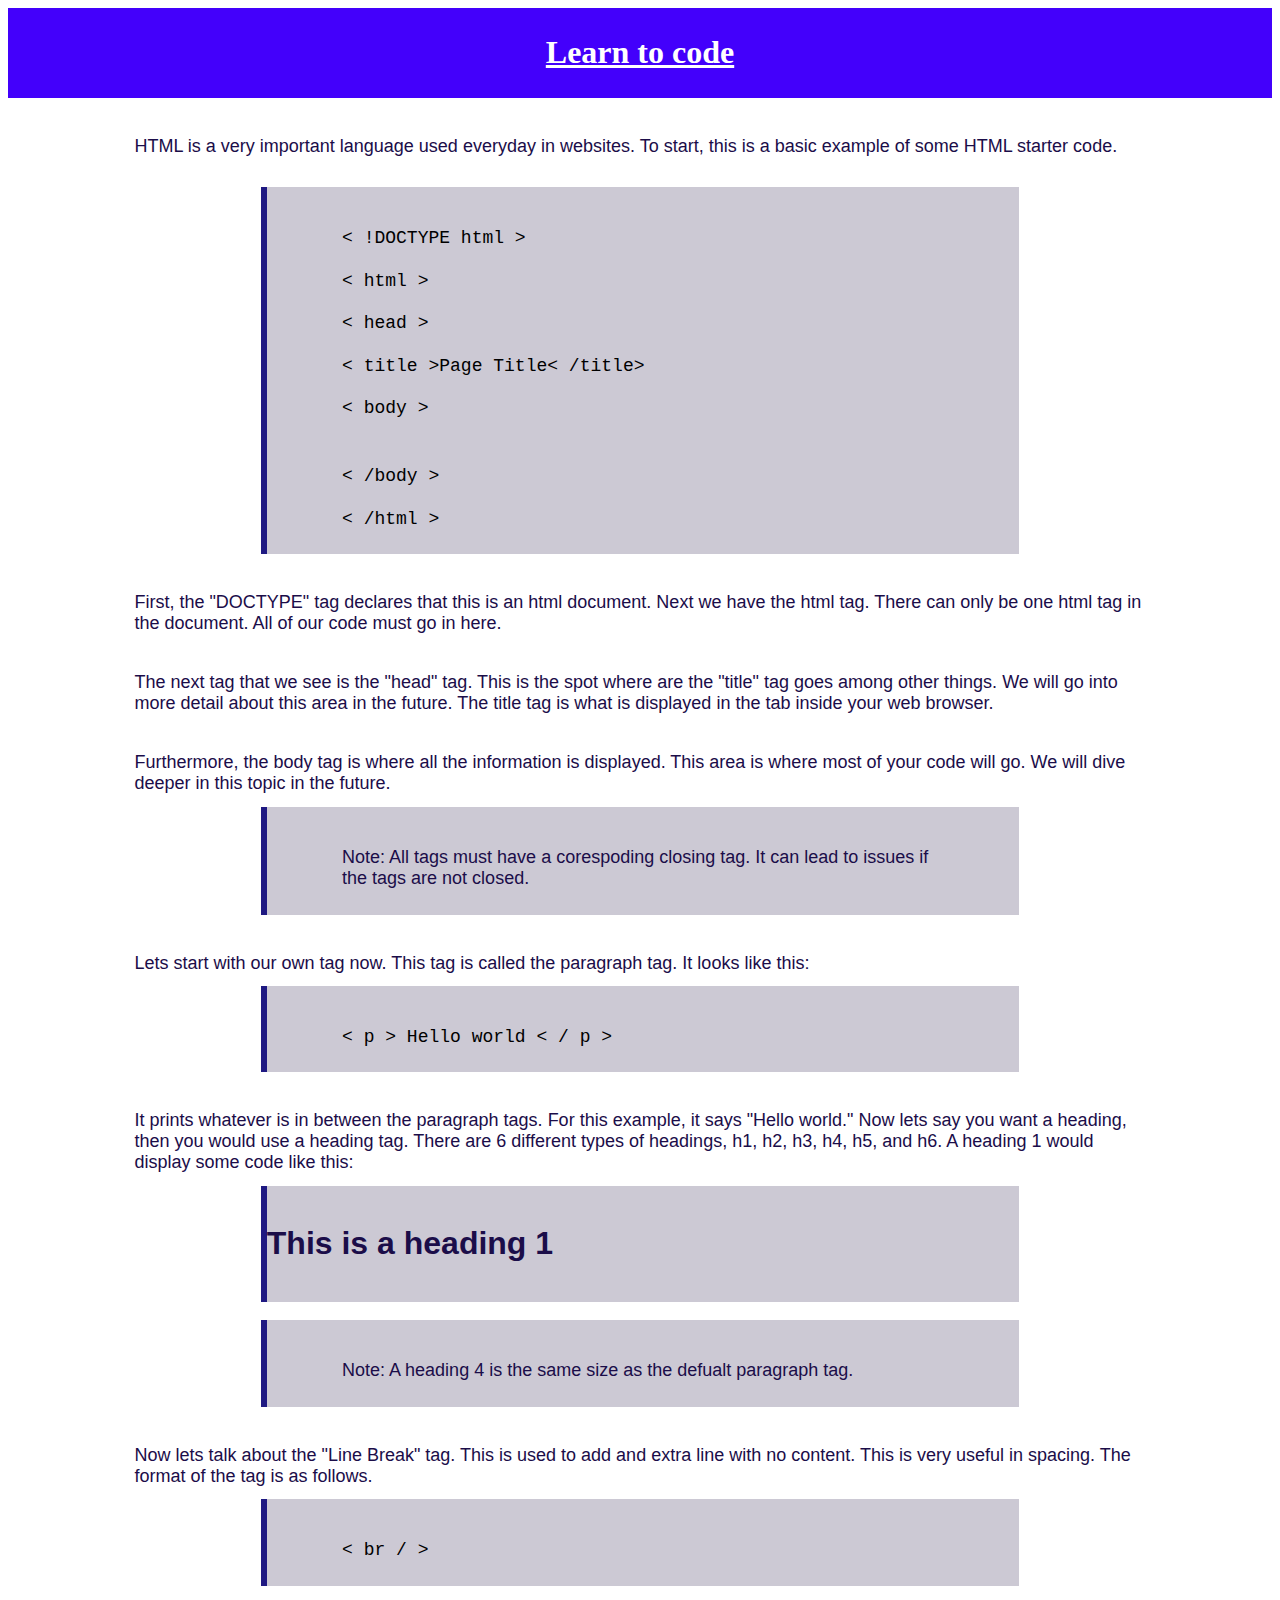
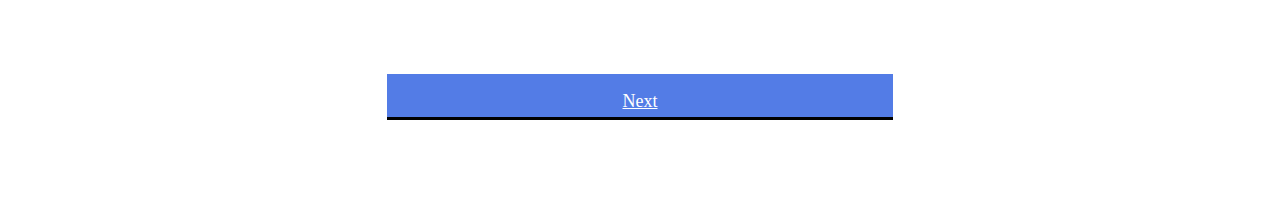
<file: page1.html>
<!DOCTYPE html>
<html lang="en">
<head>
    <meta charset="UTF-8">
    <meta name="viewport" content="width=device-width, initial-scale=1.0">
    <meta http-equiv="X-UA-Compatible" content="ie=edge">
    <title>The basics</title>
    <link rel="stylesheet" href="pageStyles.css">
</head>
<body>
    <div class="top">
        <h1 class="top"><a href="index.html">Learn to code</a></h1>
    </div>
    <p>HTML is a very important language used everyday in websites. To start, this is a
        basic example of some HTML starter code.</p>
        <br />
    <div class="coding">
        <br />
        <p class="code"> < !DOCTYPE html ></p>
        <p class="code"> < html ></p>
        <p class="code"> < head ></p>
        <p class="code"> < title >Page Title< /title></p>
        <p class="code"> < body ></p>
        <br />
        <p class="code"> < /body ></p>
        <p class="code"> < /html ></p>
        <br />
    </div>
    <p>
        First, the "DOCTYPE" tag declares that this is an html document. Next we have the
        html tag. There can only be one html tag in the document. All of our code must go
        in here.
    </p>
    <p>
        The next tag that we see is the "head" tag. This is the spot where are the "title" tag
        goes among other things. We will go into more detail about this area in the future.
        The title tag is what is displayed in the tab inside your web browser.
    </p>
    <p>
        Furthermore, the body tag is where all the information is displayed. This area is
        where most of your code will go. We will dive deeper in this topic in the future.
    </p>
    <div class="coding">
        <br />
        <p>Note: All tags must have a corespoding closing tag. It can lead to issues if the
        tags are not closed.</p>
        <br />
    </div>
    <p>
        Lets start with our own tag now. This tag is called the paragraph tag. It looks like
        this:
    </p>
    <div class="coding">
        <br />
        <p class="code">< p > Hello world < / p ></p>
        <br />
    </div>
    <p>
        It prints whatever is in between the paragraph tags. For this example, it says "Hello
         world." Now lets say you want a heading, then you would use a heading tag. There
         are 6 different types of headings, h1, h2, h3, h4, h5, and h6. A heading 1 would
         display some code like this:
    </p>
    <div class="coding">
        <br />
        <h1>This is a heading 1</h1>
        <br />
    </div>
    <br />
    <div class="coding">
        <br />
        <p>Note: A heading 4 is the same size as the defualt paragraph tag.</p>
        <br />
    </div>
    <p>
        Now lets talk about the "Line Break" tag. This is used to add and extra line with no
        content. This is very useful in spacing. The format of the tag is as follows.
    </p>
    <div class="coding">
        <br />
        <p class="code">< br / ></p>
        <br />
    </div>
    <div class="button">
        <p><a href="page2.html">Next</a></p>
    </div>
</body>
</html>
</file>
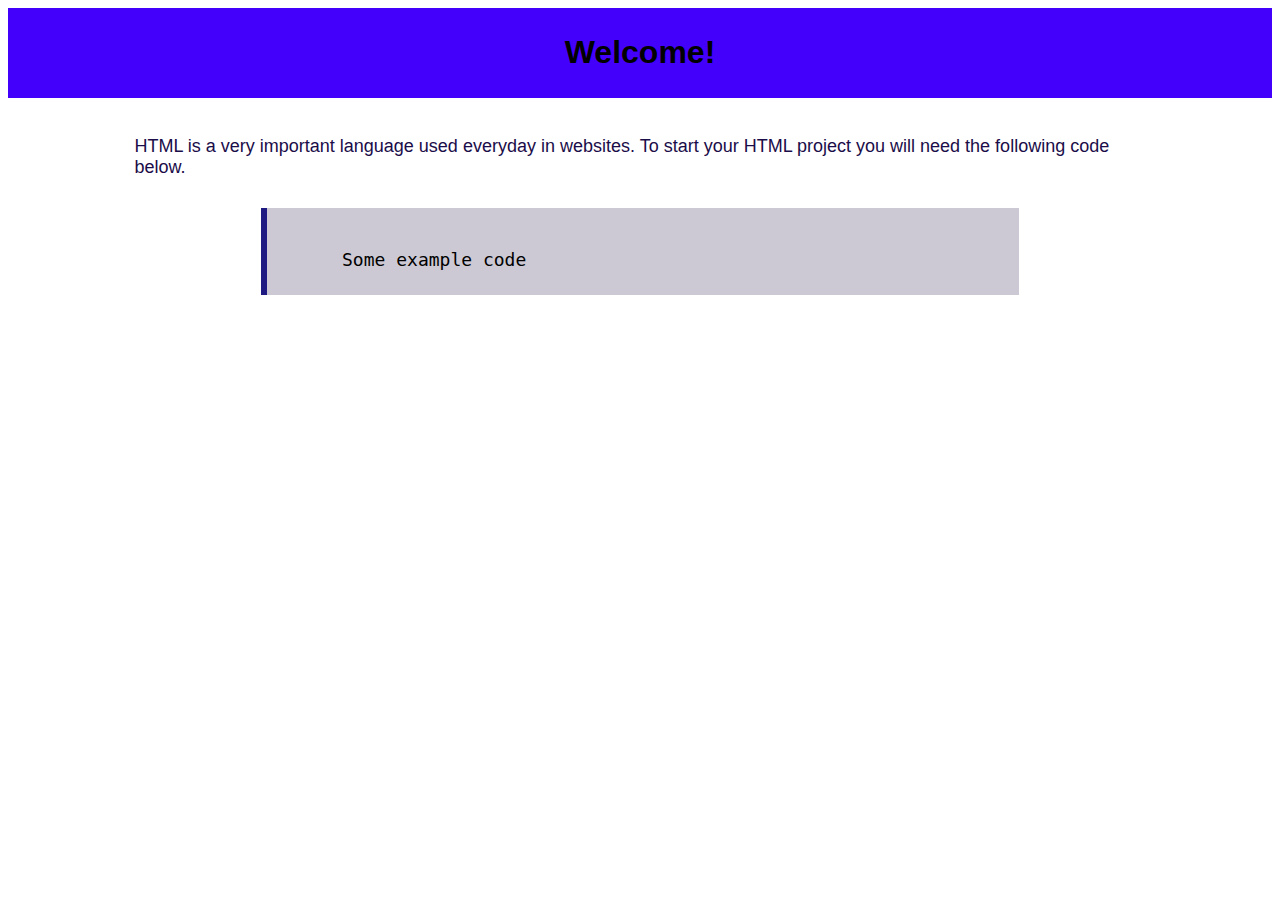
<file: page2.html>
<!DOCTYPE html>
<html lang="en">
<head>
    <meta charset="UTF-8">
    <meta name="viewport" content="width=device-width, initial-scale=1.0">
    <meta http-equiv="X-UA-Compatible" content="ie=edge">
    <title>Elements</title>
    <link rel="stylesheet" href="pageStyles.css">
</head>
<body>
    <div class="top">
        <h1 class="top">Welcome!</h1>
    </div>
    <p>HTML is a very important language used everyday in websites. To start your HTML
        project you will need the following code below.</p>
        <br />
    <div class="coding">
        <br />
        <p class="code"> Some example code</p>
        <br />
    </div>
</body>
</html>
</file>
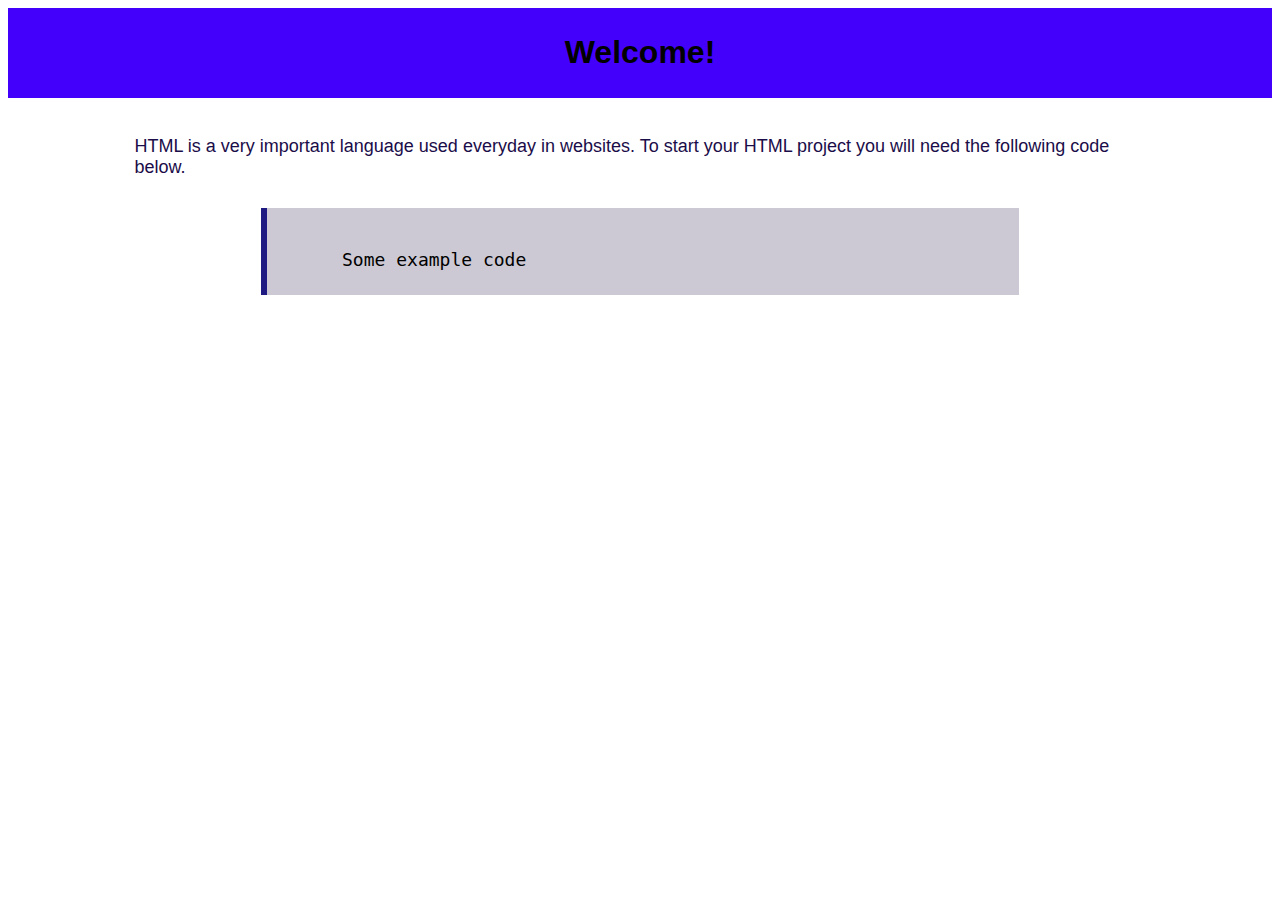
<file: page3.html>
<!DOCTYPE html>
<html lang="en">
<head>
    <meta charset="UTF-8">
    <meta name="viewport" content="width=device-width, initial-scale=1.0">
    <meta http-equiv="X-UA-Compatible" content="ie=edge">
    <title>Attributes</title>
    <link rel="stylesheet" href="pageStyles.css">
</head>
<body>
    <div class="top">
        <h1 class="top">Welcome!</h1>
    </div>
    <p>HTML is a very important language used everyday in websites. To start your HTML
        project you will need the following code below.</p>
        <br />
    <div class="coding">
        <br />
        <p class="code"> Some example code</p>
        <br />
    </div>
</body>
</html>
</file>
<file: pageStyles.css>
body {
    background-color:#ffffff;
    color:#1b0d49;
    font-family:Arial;
}

p {
    font-size:18px;
    margin-left:10%;
    margin-right:10%;
    margin-top:3%;
    margin-bottom:1%;
}

h1.top {
    color:#000000;
    text-align:center;
}

p.code {
    color:#000000;
    font-family:Monospace;
}

div.top {
    background-color:#4300fb;
    padding:5px;
}

div.coding {
    margin-left:20%;
    margin-right:20%;
    background-color:#ccc9d4;
    border-left: 6px solid #1f1982;
}

div.button {
    color:#ffffff;
    text-align:center;
    background-color:#537ce6;
    border-bottom: 3px #000000 solid;
    margin-left:30%;
    margin-right:30%;
    margin-top:7%;
    margin-bottom:7%;
    padding-top:2px;
}

a {
    font-family:Trebuchet MS;
    color:#ffffff;
}
</file>
